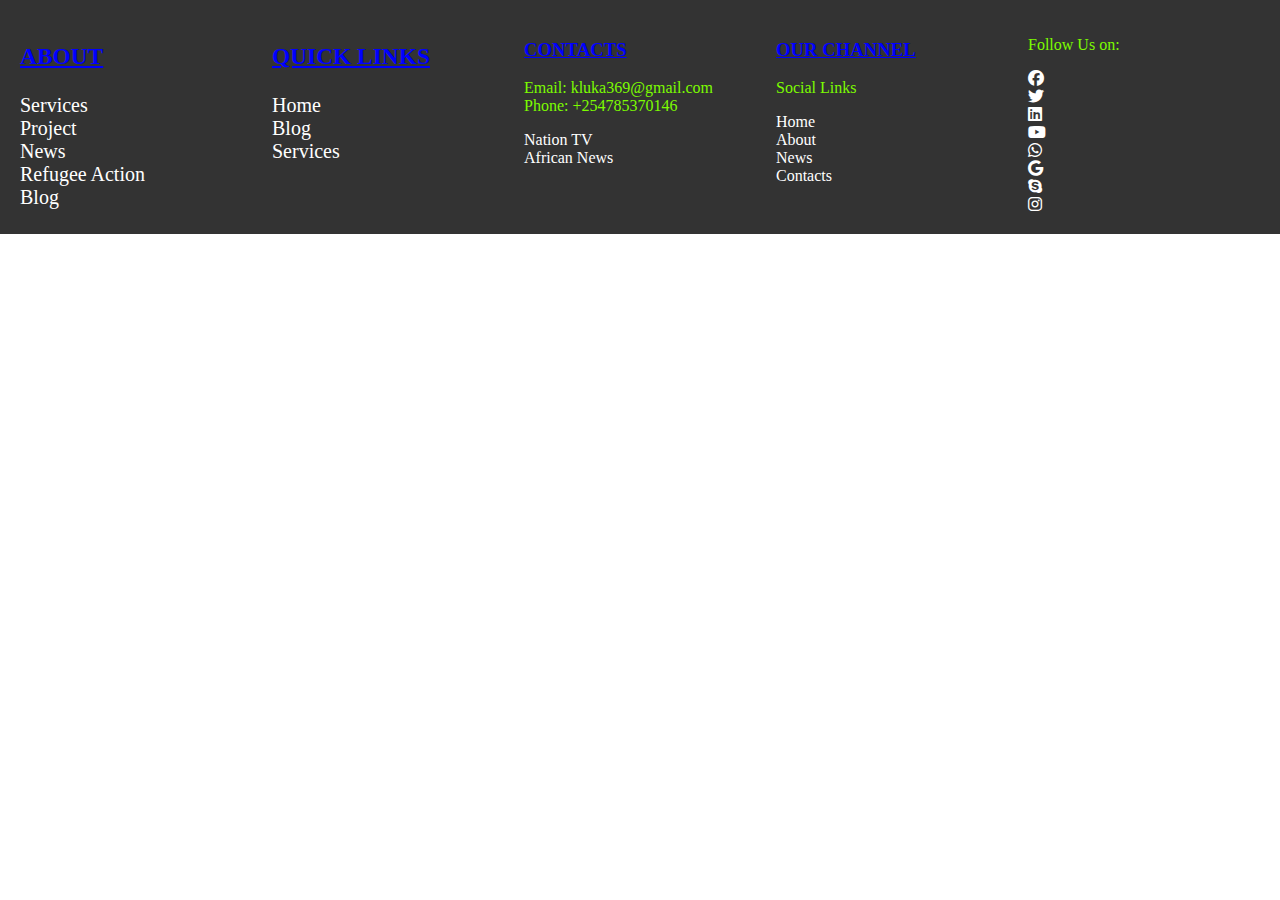
<file: index.html>
<!DOCTYPE html>
<html lang="en">
<head>
    <meta charset="UTF-8">
    <meta name="viewport" content="width=device-width, initial-scale=1.0">
    <title>Footers</title>
    <link rel="stylesheet" type="text/css" href="footer.css">
    <link rel="stylesheet" type="text/css" href="https://cdnjs.cloudflare.com/ajax/libs/font-awesome/6.5.1/css/all.min.css">
</head>
<body>
    <footer class="flex_footer">
        <div class="af">
            <h3>ABOUT</h3>
            <a href="#">Services</a>
            <a href="#">Project</a>
            <a href="#">News</a>
            <a href="#">Refugee Action</a>
            <a href="#">Blog</a>
        </div>

        <div class="af">
            <h3>QUICK LINKS</h3>
            <a href="hoome.html">Home</a>
            <a href="#">Blog</a>
            <a href="#">Services</a>
        </div>

        <div>
            <h3>CONTACTS</h3>
            <p>Email: kluka369@gmail.com
          <br>Phone: +254785370146</p>
            <a href="#">Nation TV</a>
            <a href="#">African News</a>
            
        </div>

        <div>
            <h3>OUR CHANNEL</h3>
            <p>Social Links</p>
            <a href="#">Home</a>
            <a href="#">About</a>
            <a href="#">News</a>
            <a href="#">Contacts</a>
        </div>

        <div>
            <p>Follow Us on: </p>
            <a href="https://www.facebook.com" target="_blank" class="facebook"><i class="fa-brands fa-facebook"></i></a>
            <a href="https://www.twitter.com" target="_blank"><i class="fa-brands fa-twitter"></i></a>
            <a href="https://www.linkedin.com" target="_blank"><i class="fa-brands fa-linkedin"></i></a>
            <a href="https://www.youtube.com" target="_blank"><i class="fa-brands fa-youtube"></i></a>
            <a href="https://www.whatsapp.com" target="_blank"><i class="fa-brands fa-whatsapp"></i></a>
            <a href="https://www.google.com" target="_blank"><i class="fa-brands fa-google"></i></a>
            <a href="https://www.skype.com" target="_blank"><i class="fa-brands fa-skype"></i></a>
            <a href="https://www.instagram.com" target="_blank"><i class="fa-brands fa-instagram"></i></a>
          <!--<a href="https://www.skype.com" target="_blank"><i class="fa-brands fa-home"></i></a>-->  
            
            
            
        </div>

    </footer>


</body>
</html>
</file>
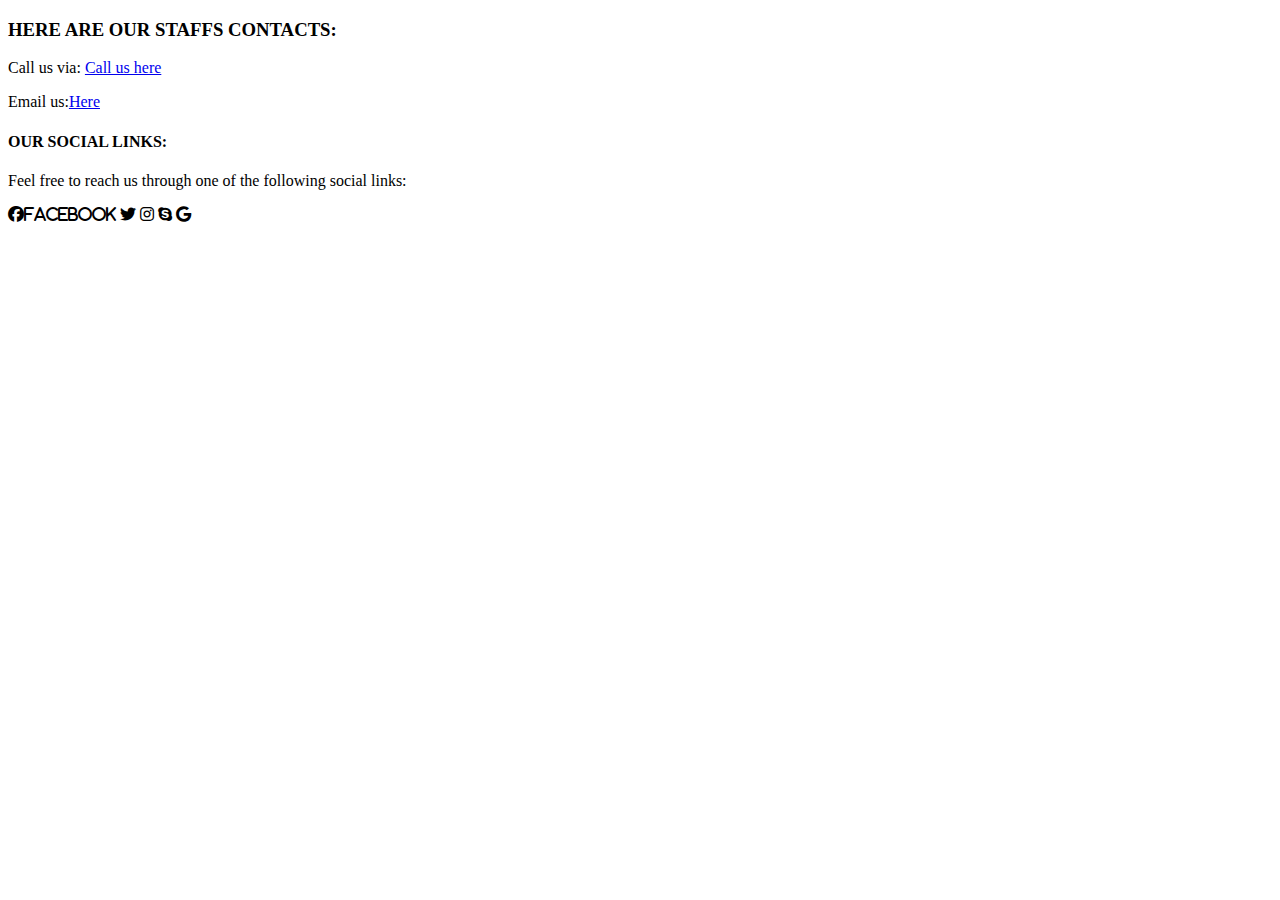
<file: contact.html>
<!DOCTYPE html>
<html>
<head>
	<meta charset="utf-8">
	<meta name="viewport" content="width=device-width, initial-scale=1">
	<title>www.contacts.com</title>
	<link rel="stylesheet" type="text/css" href="https://cdnjs.cloudflare.com/ajax/libs/font-awesome/6.5.1/css/all.min.css">

</head>
<body>
	<h3>HERE ARE OUR STAFFS CONTACTS:</h3>
	<p>Call us via: <a href="tel: +254785370146" target="_blank">Call us here</a></p>
	<p>Email us:<a href="mailto:lukaklinton@gmail.com" target="_blank">Here</a></p>

	<h4> OUR SOCIAL LINKS:</h4>
	<p>Feel free to reach us through one of the following social links: </p>
	<i class="fa-brands fa-facebook">Facebook</i>
	<i class="fa-brands fa-twitter"></i>
	<i class="fa-brands fa-instagram"></i>
	<i class="fa-brands fa-skype"></i>
	<i class="fa-brands fa-google"></i><br><br>

	
</body>
</html>
</file>
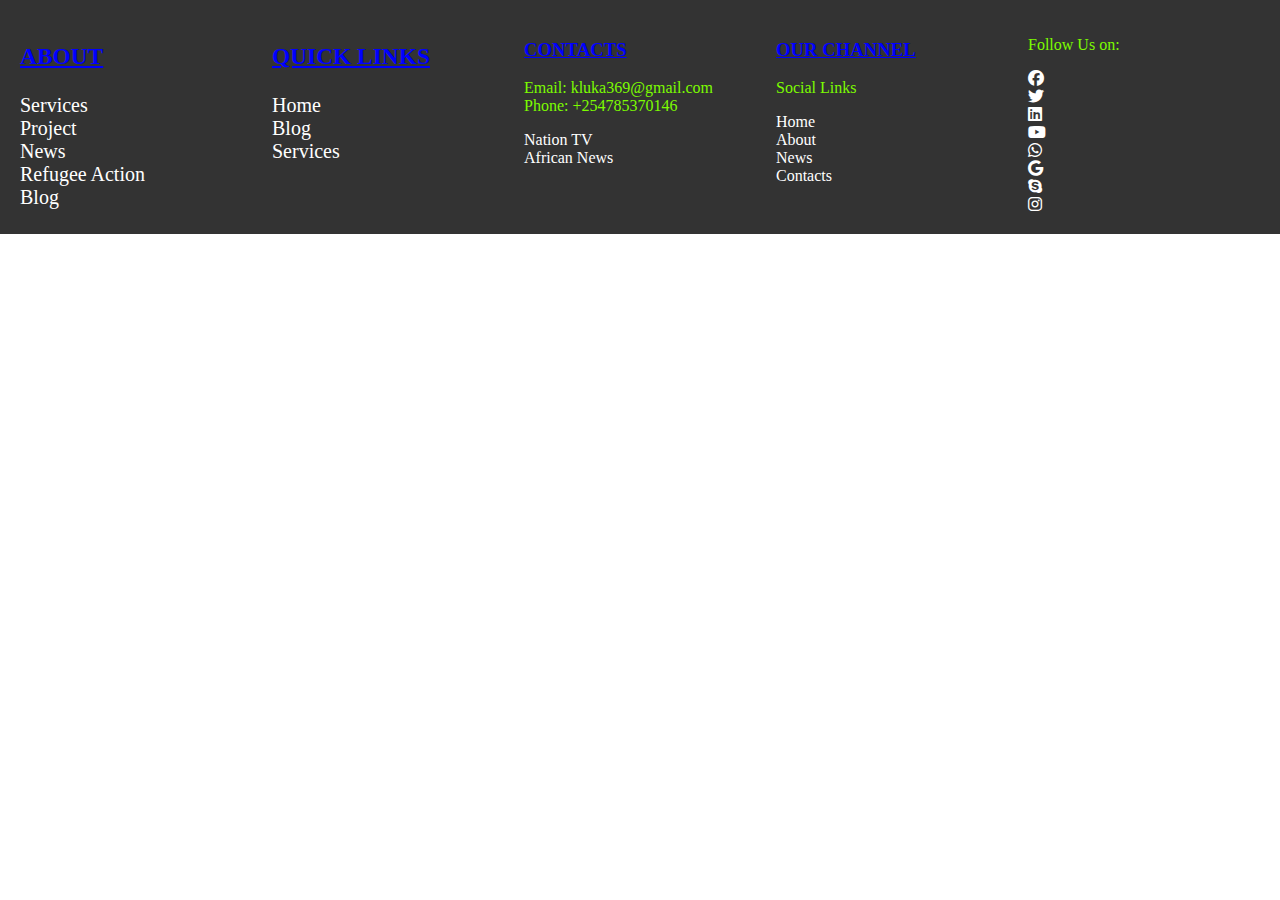
<file: Footer.html>
<!DOCTYPE html>
<html lang="en">
<head>
    <meta charset="UTF-8">
    <meta name="viewport" content="width=device-width, initial-scale=1.0">
    <title>Footers</title>
    <link rel="stylesheet" type="text/css" href="footer.css">
    <link rel="stylesheet" type="text/css" href="https://cdnjs.cloudflare.com/ajax/libs/font-awesome/6.5.1/css/all.min.css">
</head>
<body>
    <footer class="flex_footer">
        <div class="af">
            <h3>ABOUT</h3>
            <a href="#">Services</a>
            <a href="#">Project</a>
            <a href="#">News</a>
            <a href="#">Refugee Action</a>
            <a href="#">Blog</a>
        </div>

        <div class="af">
            <h3>QUICK LINKS</h3>
            <a href="hoome.html">Home</a>
            <a href="#">Blog</a>
            <a href="#">Services</a>
        </div>

        <div>
            <h3>CONTACTS</h3>
            <p>Email: kluka369@gmail.com
          <br>Phone: +254785370146</p>
            <a href="#">Nation TV</a>
            <a href="#">African News</a>
            
        </div>

        <div>
            <h3>OUR CHANNEL</h3>
            <p>Social Links</p>
            <a href="#">Home</a>
            <a href="#">About</a>
            <a href="#">News</a>
            <a href="#">Contacts</a>
        </div>

        <div>
            <p>Follow Us on: </p>
            <a href="https://www.facebook.com" target="_blank" class="facebook"><i class="fa-brands fa-facebook"></i></a>
            <a href="https://www.twitter.com" target="_blank"><i class="fa-brands fa-twitter"></i></a>
            <a href="https://www.linkedin.com" target="_blank"><i class="fa-brands fa-linkedin"></i></a>
            <a href="https://www.youtube.com" target="_blank"><i class="fa-brands fa-youtube"></i></a>
            <a href="https://www.whatsapp.com" target="_blank"><i class="fa-brands fa-whatsapp"></i></a>
            <a href="https://www.google.com" target="_blank"><i class="fa-brands fa-google"></i></a>
            <a href="https://www.skype.com" target="_blank"><i class="fa-brands fa-skype"></i></a>
            <a href="https://www.instagram.com" target="_blank"><i class="fa-brands fa-instagram"></i></a>
          <!--<a href="https://www.skype.com" target="_blank"><i class="fa-brands fa-home"></i></a>-->  
            
            
            
        </div>

    </footer>


</body>
</html>
</file>
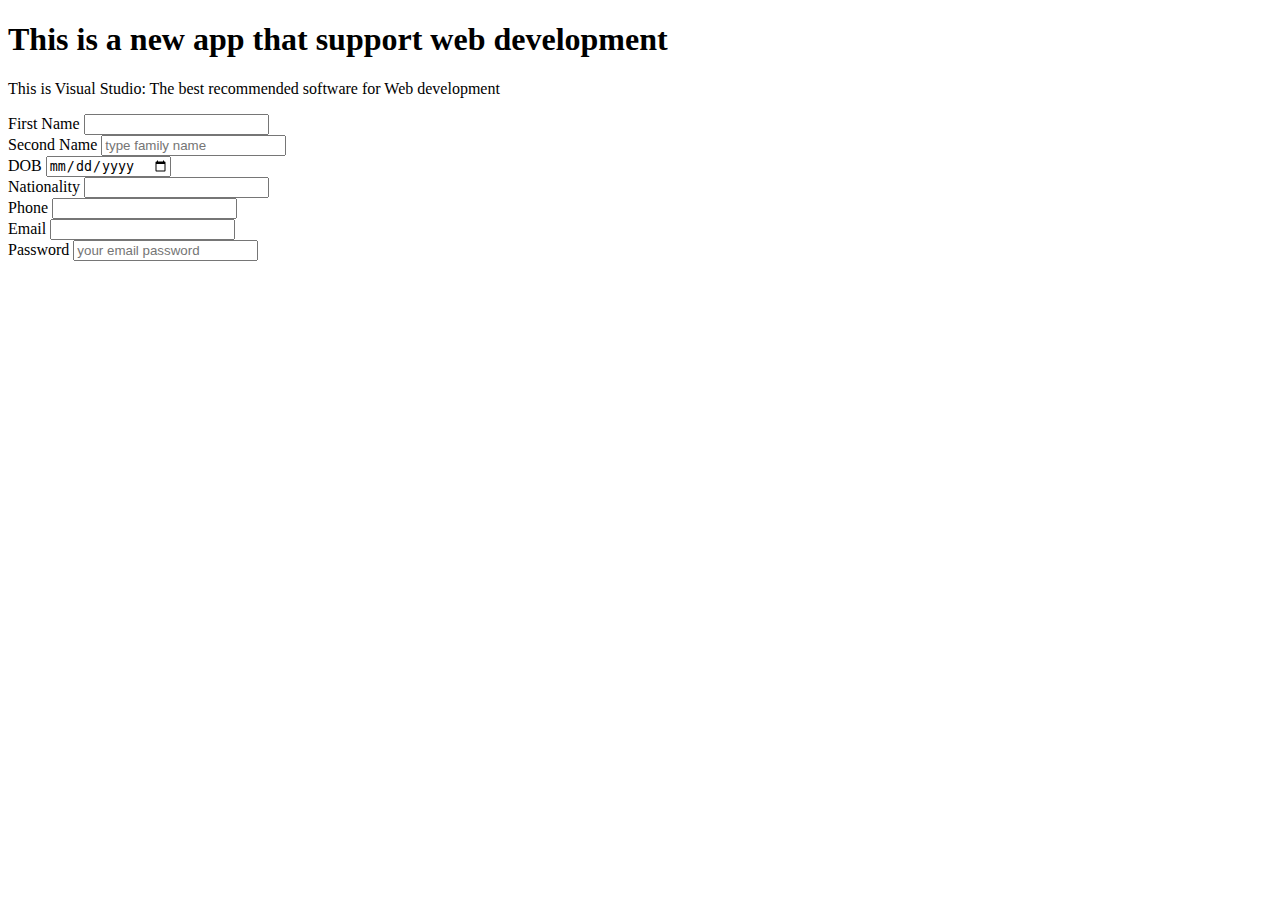
<file: form.html>
<!DOCTYPE html>
<html lang="en-US">
<head>
    <meta charset="UTF-8">
    <meta name="viewport" content="width=device-width, initial-scale=1.0">
    <title>KLinX</title>
    <link rel="icon" type="image/jpg" href="mer.JPG">
</head>
<body style="background: url("mer.JPG") no-repeat;>
    <h1>This is a new app that support web development</h1>
    <p>This is Visual Studio: The best recommended software for Web development</p>

    <!--
    <video width="640" height="360" controls>
        <source src="k.mp4" type="video/mp4">
        <source src="k.mp4" type="video/ogg">
        <source src="k.mp4" type="video/webm">
    </video>
-->

    <form action="">
        <label for="Fname">First Name   </label>
        <input type="text" name="Fname" id="Fname" required><br>

        <label for="Sname">Second Name</label>
        <input type="text" name="Sname" id="Sname" placeholder="type family name"><br>

        <label for="DOB">DOB</label>
        <input type="date" name="DOB" id="DOB"><br>

        <label for="nation">Nationality</label>
        <input type="text" name="nation" id="nation"><br>

        <label for="Tel">Phone</label>
        <input type="number" name="Tel" id="Tel" ><br>

        <label for="Email">Email    </label>
        <input type="email" name="Email" id="Email"><br>

        <label for="Password">Password  </label>
        <input type="password" name="PassW" id="PassW" placeholder="your email password">
    </form>


</body>
</html>
</file>
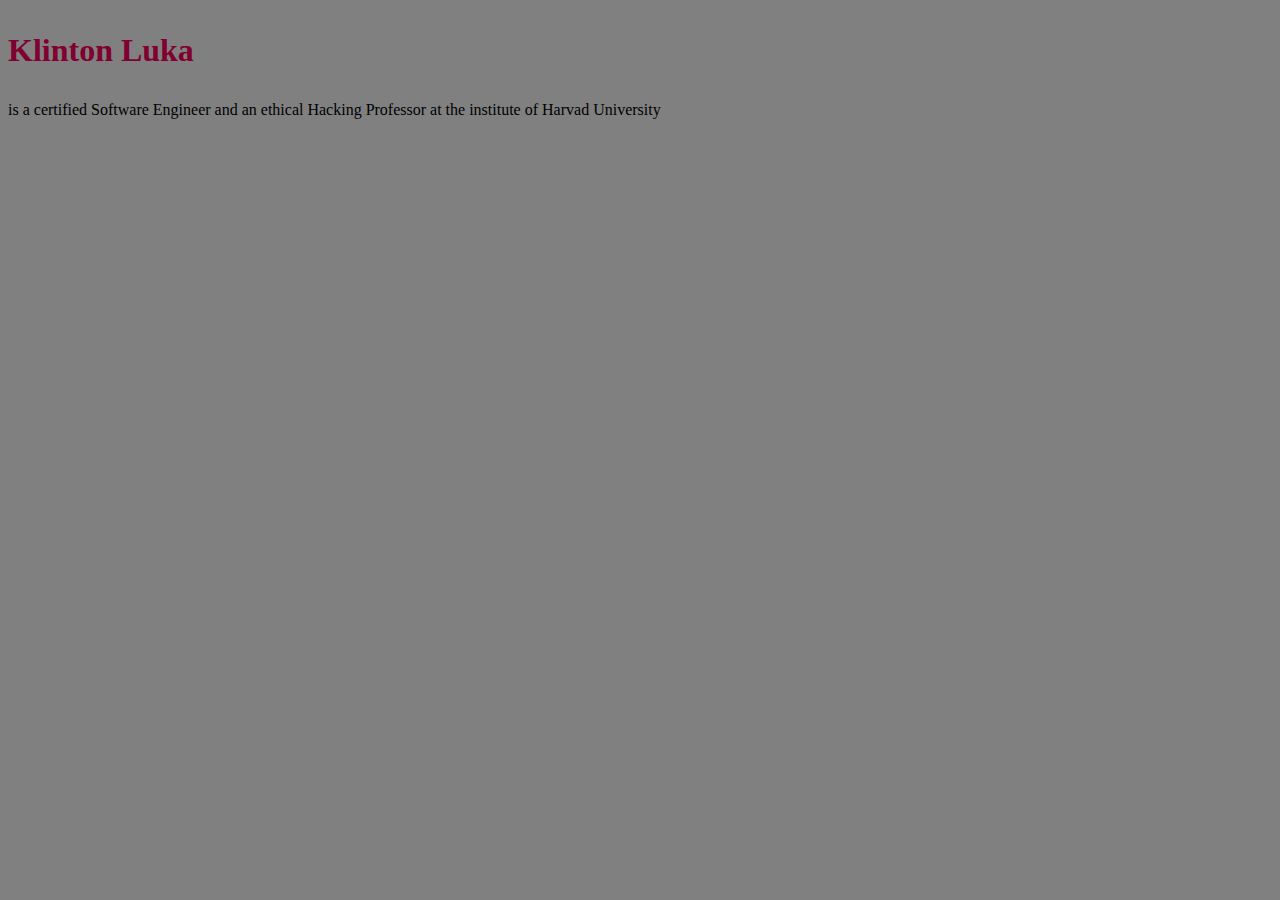
<file: Home.html>
<!DOCTYPE html>
<html>
<head>
	<meta charset="utf-8">
	<meta name="viewport" content="width=device-width, initial-scale=1">
	<title>www.com</title>
</head>
<body bgcolor="gray">
	<h1><p style="color: rgb(128, 0, 49);">Klinton Luka</p></h1> is a certified Software Engineer and an ethical Hacking Professor at the institute of Harvad University
	<script type="Thank you for running the Website"></script>

</body>
</html>
</file>
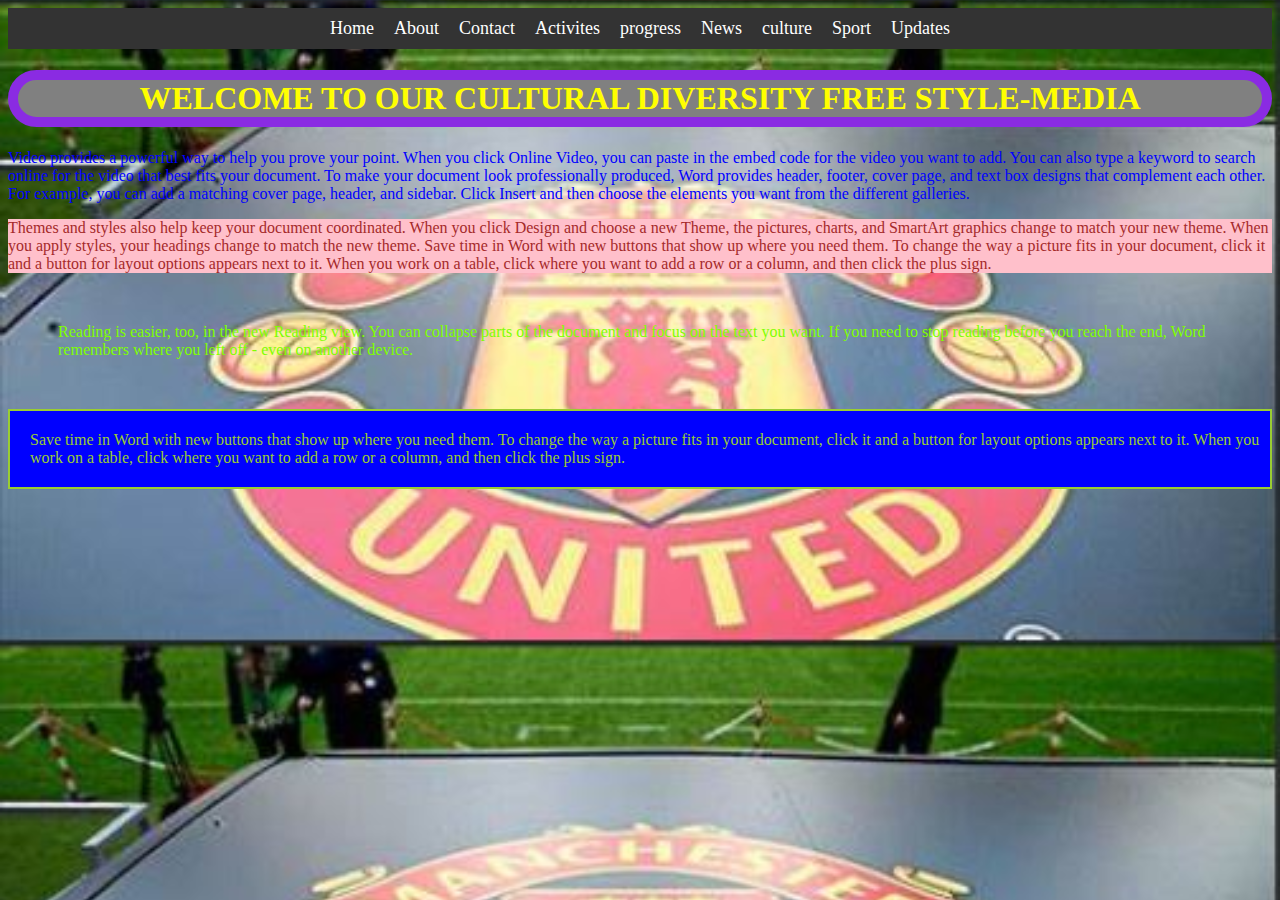
<file: index2.html>
<!DOCTYPE html>
<html lang="en">
<head>
    <meta charset="UTF-8">
    <meta name="viewport" content="width=device-width, initial-scale=1.0">
    <title>Document</title>
    <link rel="stylesheet" type="text/css" href="style.css">
    <nav>
        <ul class="menu">
            <li><a href="#">Home</a></li>
            <li><a href="#">About</a></li> 
            <li><a href="#">Contact</a></li>
            <li><a href="#">Activites</a></li>
            <li><a href="#">progress</a></li>
            <li><a href="#">News</a></li>
            <li><a href="#">culture</a></li>
            <li><a href="#">Sport</a></li>
            <li><a href="#">Updates</a></li>
        </ul>
    </nav>
</head>
<body>
    <h1>WELCOME TO OUR CULTURAL DIVERSITY FREE STYLE-MEDIA</h1>
    <p id="mc">Video provides a powerful way to help you prove your point. When you click Online Video, you can paste in the embed code for the video you want to add. You can also type a keyword to search online for the video that best fits your document.
        To make your document look professionally produced, Word provides header, footer, cover page, and text box designs that complement each other. For example, you can add a matching cover page, header, and sidebar. Click Insert and then choose the elements you want from the different galleries.
        </p>
        <p id="kc">Themes and styles also help keep your document coordinated. When you click Design and choose a new Theme, the pictures, charts, and SmartArt graphics change to match your new theme. When you apply styles, your headings change to match the new theme.
            Save time in Word with new buttons that show up where you need them. To change the way a picture fits in your document, click it and a button for layout options appears next to it. When you work on a table, click where you want to add a row or a column, and then click the plus sign.
            </p>
            <p class="bb">Reading is easier, too, in the new Reading view. You can collapse parts of the document and focus on the text you want. If you need to stop reading before you reach the end, Word remembers where you left off - even on another device.</p>
    <p class="tut">Save time in Word with new buttons that show up where you need them. To change the way a picture fits in your document, click it and a button for layout options appears next to it. When you work on a table, click where you want to add a row or a column, and then click the plus sign.</p>
</body>
</html>
</file>
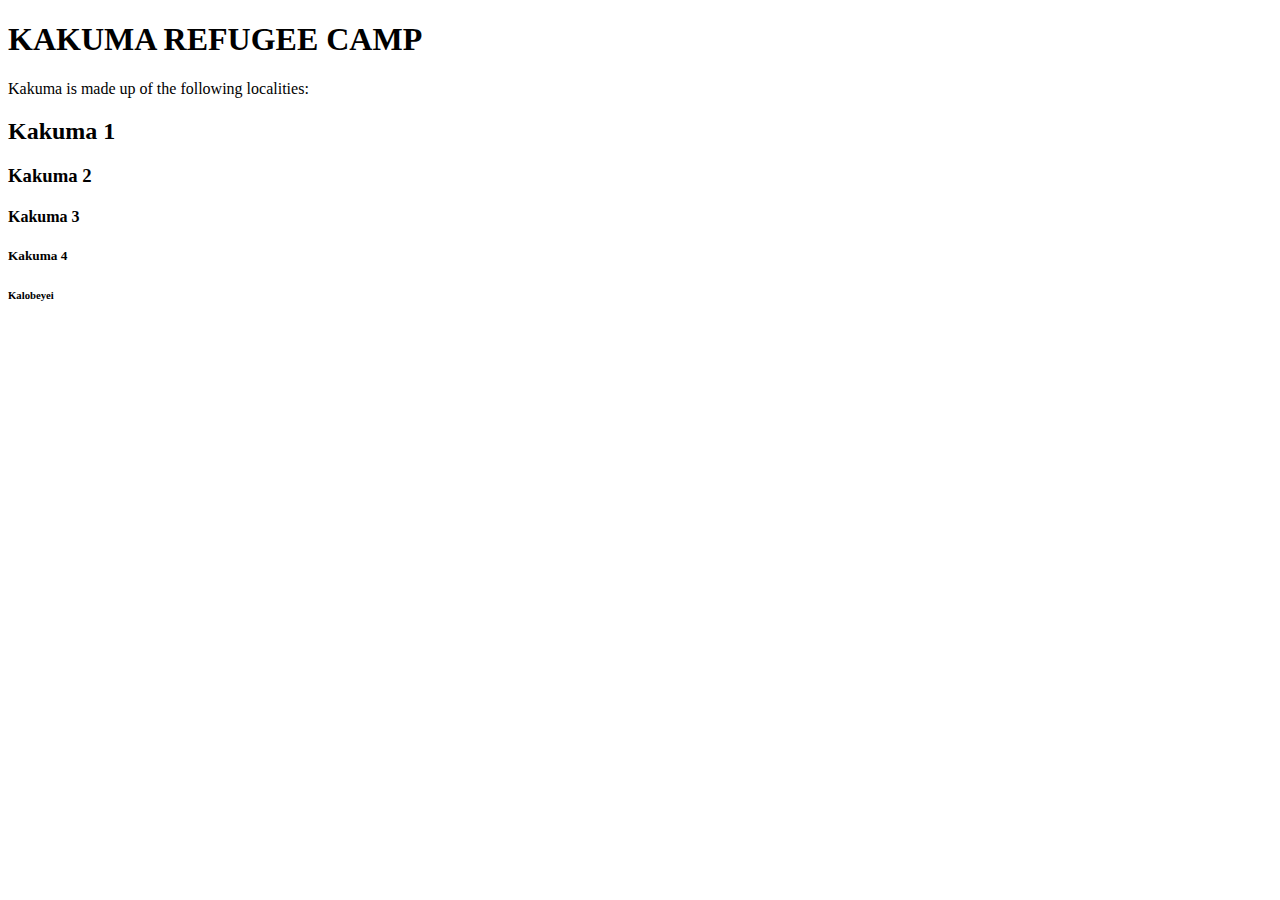
<file: myself.html>
<!DOCTYPE html>
<html>
<head>
	<meta charset="utf-8">
	<meta name="viewport" content="width=device-width, initial-scale=1">
	<title>TruthBase</title>
</head>
<body>
	<h1><b>KAKUMA REFUGEE CAMP </b></h1>
	<p> Kakuma is made up of the following localities: </p>
	<h2> Kakuma 1</h2>
	<h3> Kakuma 2</h3>
	<h4> Kakuma 3 </h4>
	<h5> Kakuma 4 </h5>
	<h6> Kalobeyei </h6>
</body>
</html>
</file>
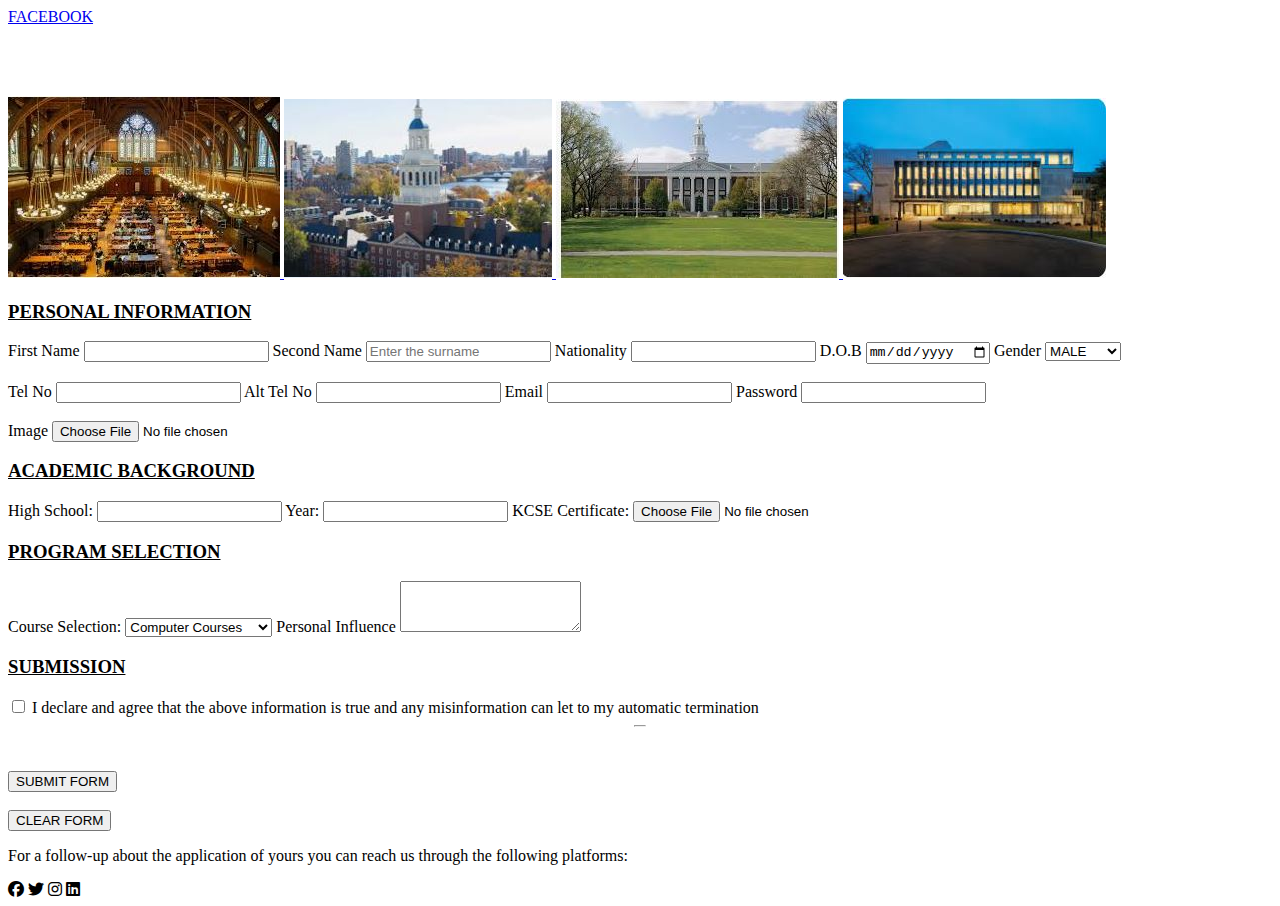
<file: Uni.html>
<!DOCTYPE html>
<html lang="en">
<head>
    <meta charset="UTF-8">
    <meta name="viewport" content="width=device-width, initial-scale=1.0">
    <title>HARVARD UNIVERSITY APPLICATION FORM</title>
    <link rel="icon" type="image/jpg" href="Unilogo.JPG">
    <link rel="stylesheet" type="text/css" href="https://cdnjs.cloudflare.com/ajax/libs/font-awesome/6.5.1/css/all.min.css">
    <a href="Facebook Login Form.html">FACEBOOK</a>
</head>
<body>
    <P></P>
    <br>
    <br>
    <br>
    <a href="Harvard.JPG">
        <img src="Harvard.JPG">
    </a>

    <a href="Harv.JPG">
        <img src="Harv.JPG">
    </a>

    <a href="Har.JPG">
        <img src="Har.JPG">
    </a>

    <a href="HarvLaw.JPG">
        <img src="HarvLaw.JPG" alt="Harvard Law School">
    </a>

    <form action="">
        <h3><u>PERSONAL INFORMATION</u></h3>

        <label for="FirstName">First Name</label>
        <input type="text" name="Fname" id="Fname" required>

        <label for="SecondName">Second Name</label>
        <input type="text" name="Sname" id="Sname" placeholder="Enter the surname" required>

        <label for="Nationality">Nationality</label>
        <input type="text" name="Nationality" id="Nationality" required>

        <label for="DOB">D.O.B</label>
        <input type="date" name="Date of Birth" id="Date of Birth" placeholder="Date of Birth" required>

        <label for="Gender">Gender</label>
        <select id="gender" name="Gender" id="Gender" required>
            <option value="male">MALE</option>
            <option value="female">FEMALE</option>
        </select>
            <br><br>

        <label for="Telephone">Tel No</label>
        <input type="number" name="Tel No" id="Tel_No" required>

        <label for="Telephone">Alt Tel No</label>
        <input type="number" name="Tel No" id="Tel_No" optional>

        <label for="Email">Email</label>
        <input type="email" name="email" id="email" required>

        <label for="password">Password</label>
        <input type="password" name="password" id="password" required>
        <br>
        <br>

        <label for="image">Image</label>
        <input type="file" name="image" id="image" placeholder="Upload your photo">

         
    </form>

    <form action="">
        <h3><u>ACADEMIC BACKGROUND</u></h3>

        <label for="High">High School:</label>
        <input type="text" name="High" id="High" required>

        <label for="year">Year:</label>
        <input type="number" name="year" id="year" required>

        <label for="document">KCSE Certificate:</label>
        <input type="file" name="document" id="document" required>

    </form>

    <form action="">
        <h3><u>PROGRAM SELECTION</u></h3>

        
        <label for="course">Course Selection:</label>
        <select id="Course">
            <option value="computer">Computer Courses</option>
            <option value="Engineering">Engineering Courses</option>
            <option value="medicine">Medical Courses</option>
            <option value="Education">Education</option>
        </select>

        <label for="text">Personal Influence</label>
        <textarea name="text" rows="3" placeholder="Why you prefer the selected course">

        </textarea>
        
    </form>

    <form action="">
        <h3><u>SUBMISSION</u></h3>

        <input type="checkbox" required>
        <label for="statement">I declare and agree that the above information is true and any misinformation can let to my automatic termination</label>
        <hr width="10">
        <br>
        <br>
        <button type="submit">SUBMIT FORM</button>
        <br>
        <br>
        <button type="reset">CLEAR FORM</button>
    </form>
<p>For a follow-up about the application of yours you can reach us through the following platforms:</p>
<i class="fa-brands fa-facebook"></i>
<i class="fa-brands fa-twitter"></i>
<i class="fa-brands fa-instagram"></i>
<i class="fa-brands fa-linkedin"></i>


</body>
</html>
</file>
<file: footer.css>
h3{
    color: blue;
    text-decoration: underline;

}
p{
    color: lawngreen;
}
body{
    margin: 0;
    padding: 0;
}
.flex_footer{
    display: flex;
    justify-content: space-around;
    background: #333;
    color: white;
    padding: 10px;
}
.flex_footer div{
    flex: 1;
    padding: 10px;

}
.flex_footer a{
    display: block;  
    color: white;
    text-decoration: none;
}
.flex_footer a:hover{
   /* background-color: black;  */
    border-radius: 15px;
    text-decoration: underline;
}
.af{
    color: aqua;
    font-size: 20px;
}
.af a:hover{
    color: blueviolet;
}
.facebook a:hover{
    color: blue;
}
.youtube a:hover{
    color: red;
}
</file>
<file: style.css>
body{
    background-color: aqua;
    background-image: url(tut.JPG);
    background-size: cover;

}
h1{
    color: yellow;
    text-align: center;
    border: 2px solid;
    background-color: grey;
    border-radius: 30px;
    border-color: blueviolet;
    border-width: 10px;
}
 #mc{
    color: blue;
}
 #kc{
   color: brown;
   background-color: pink; 
}
 .bb{
    color: chartreuse;
    margin: 50px;
}
 .tut{
    color: yellowgreen;
    background-color: blue;
    border: 2px solid;
    padding-left: 20px;
    padding-top: 20px;
    padding-bottom: 20px;

}
 nav{
    background-color: #333;
    padding: 10px 0;
}
.menu{
    list-style: none;
    margin: 0;
    padding: 0%;
    display: flex;
    justify-content: center;
}
.menu li {
    margin: 0 10px;
}
.menu a {
    text-decoration: none;
    color: white;
    font-size: 18px;
    display: block;
}
.menu a:hover {
    background-color: brown;
    border-radius: 5px;
}
</file>
